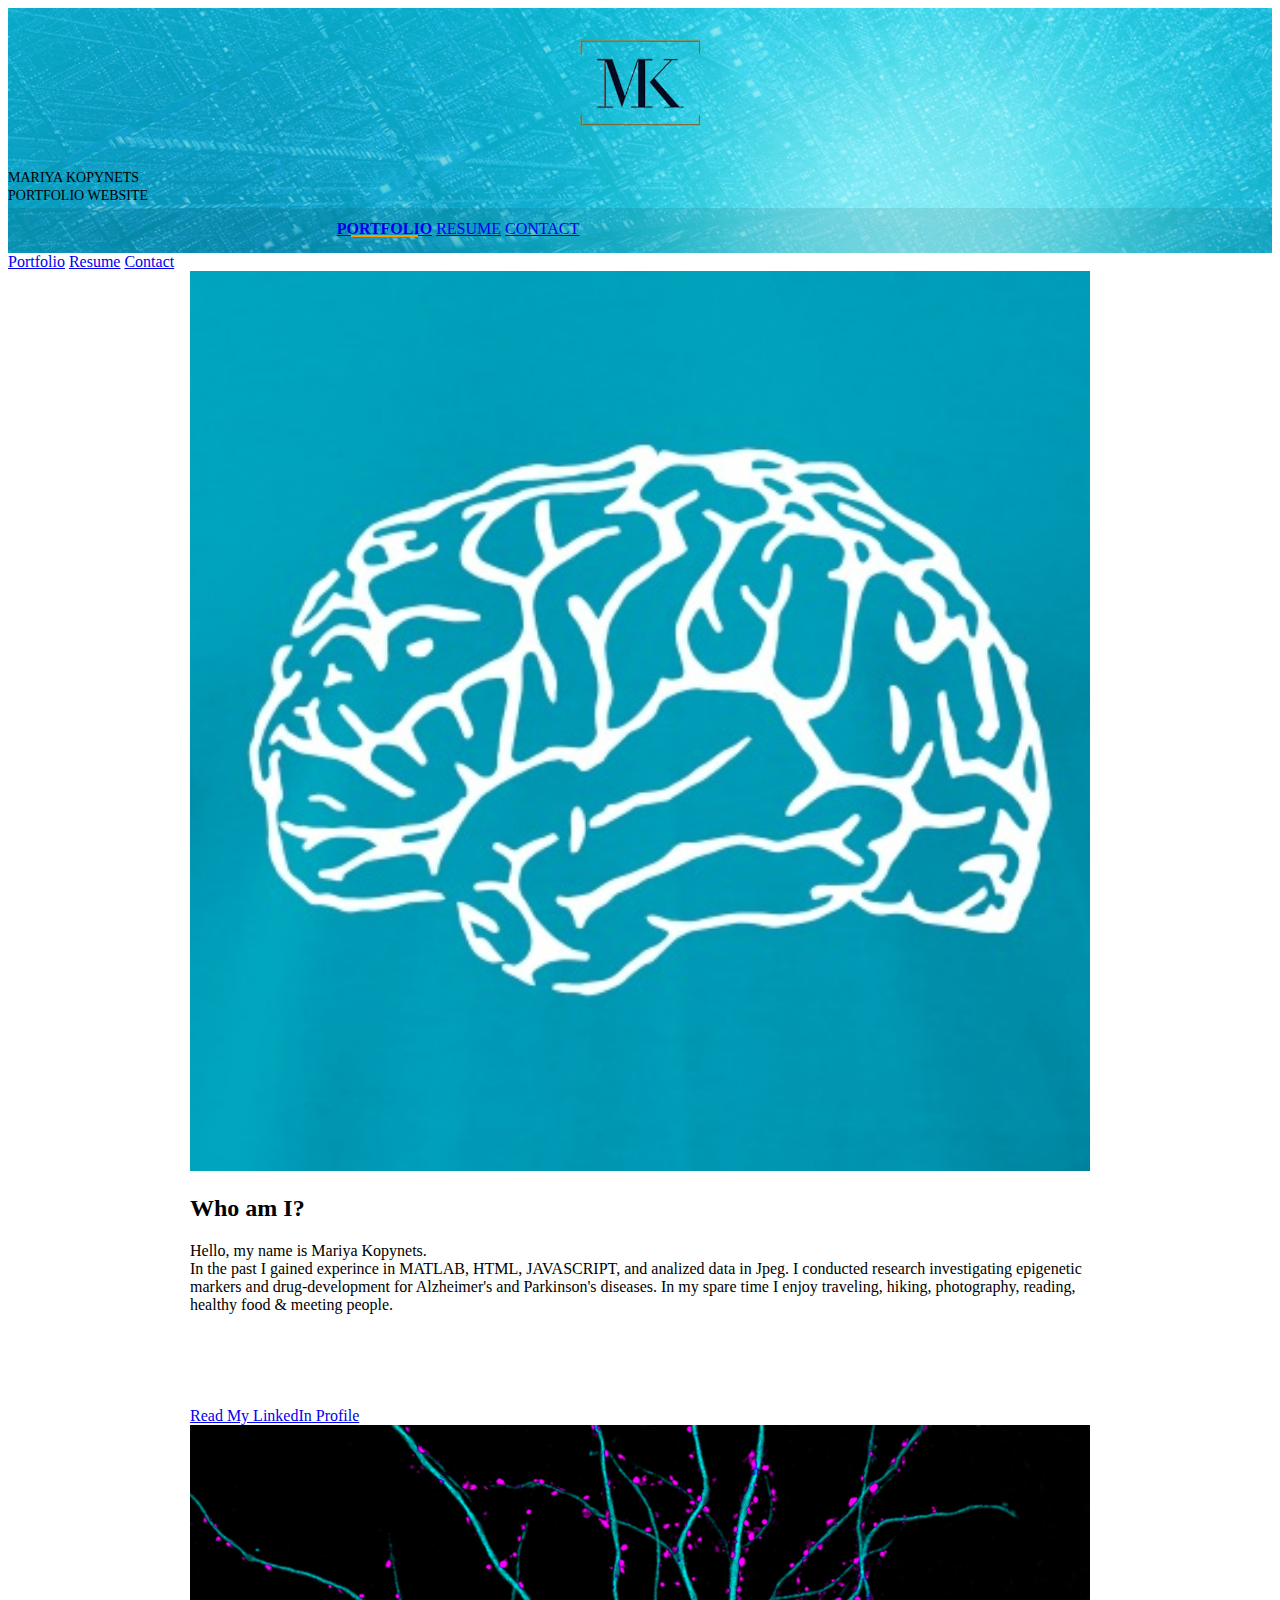
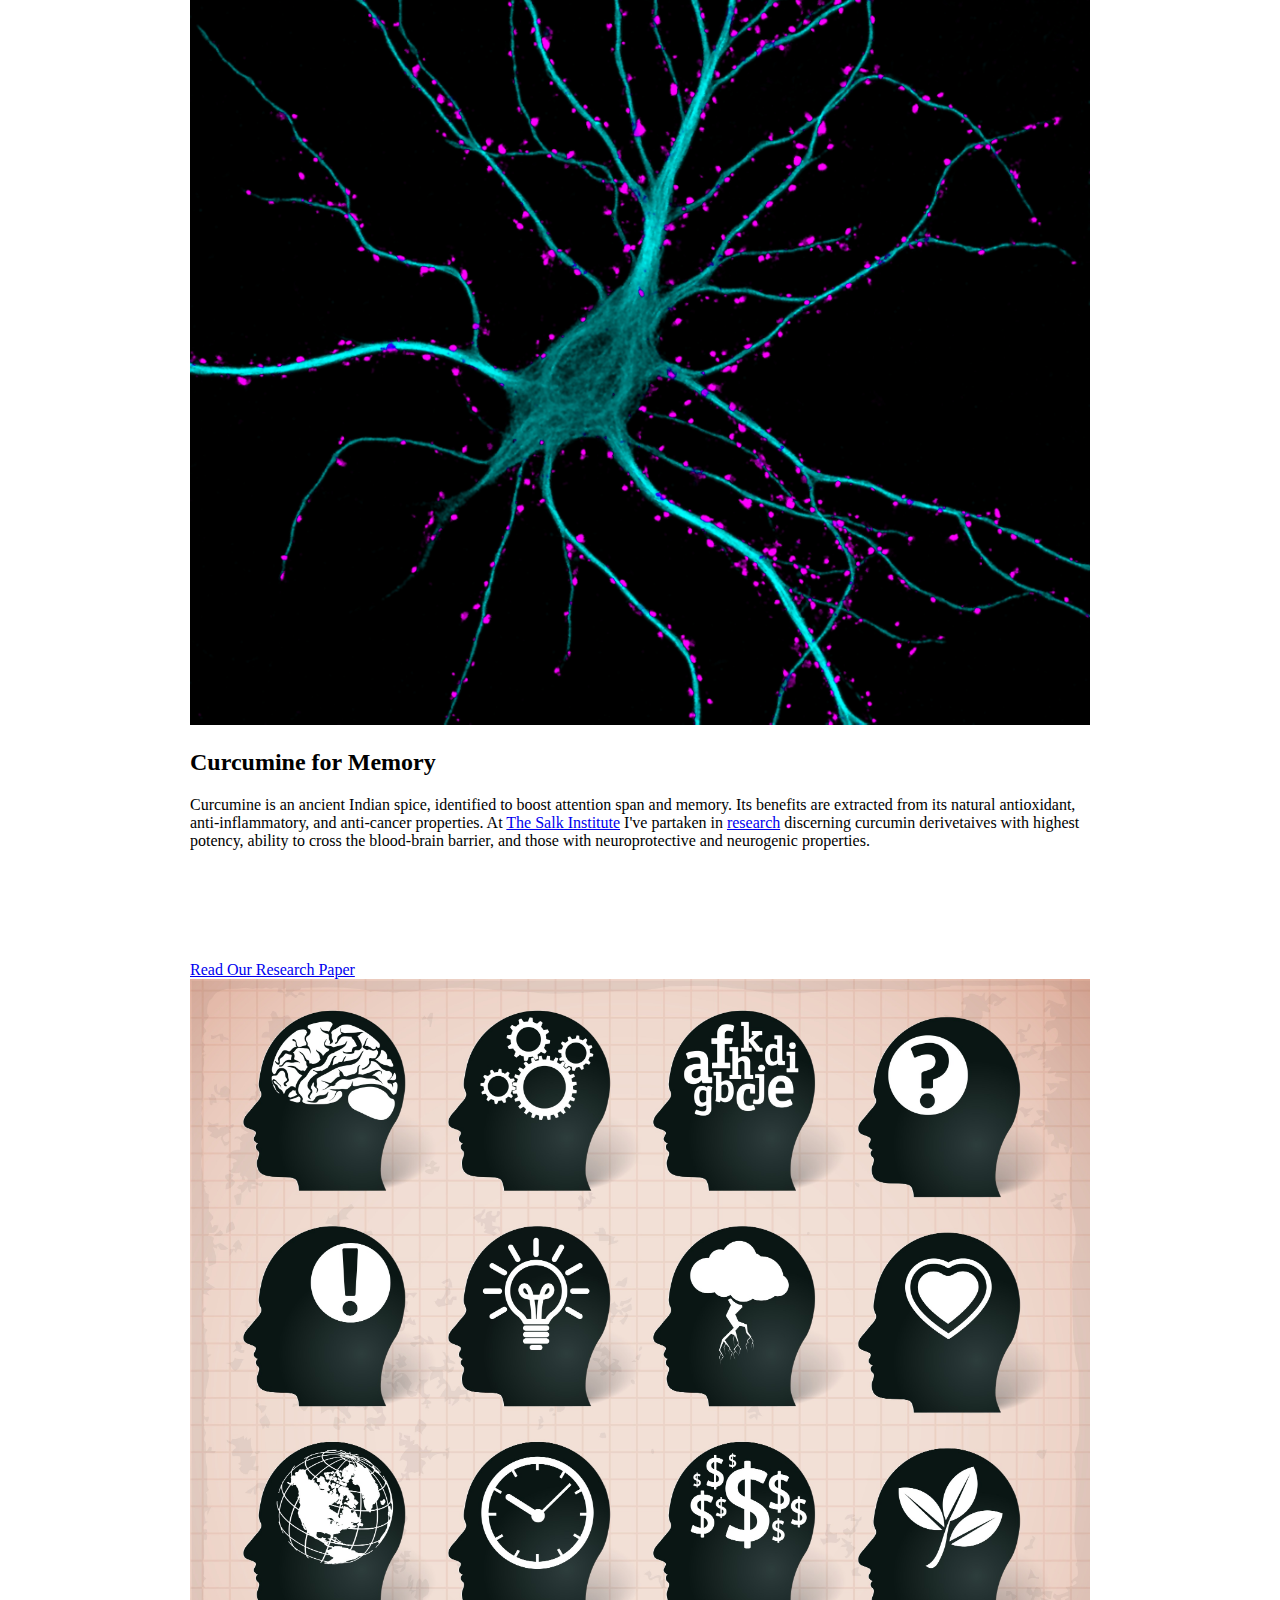
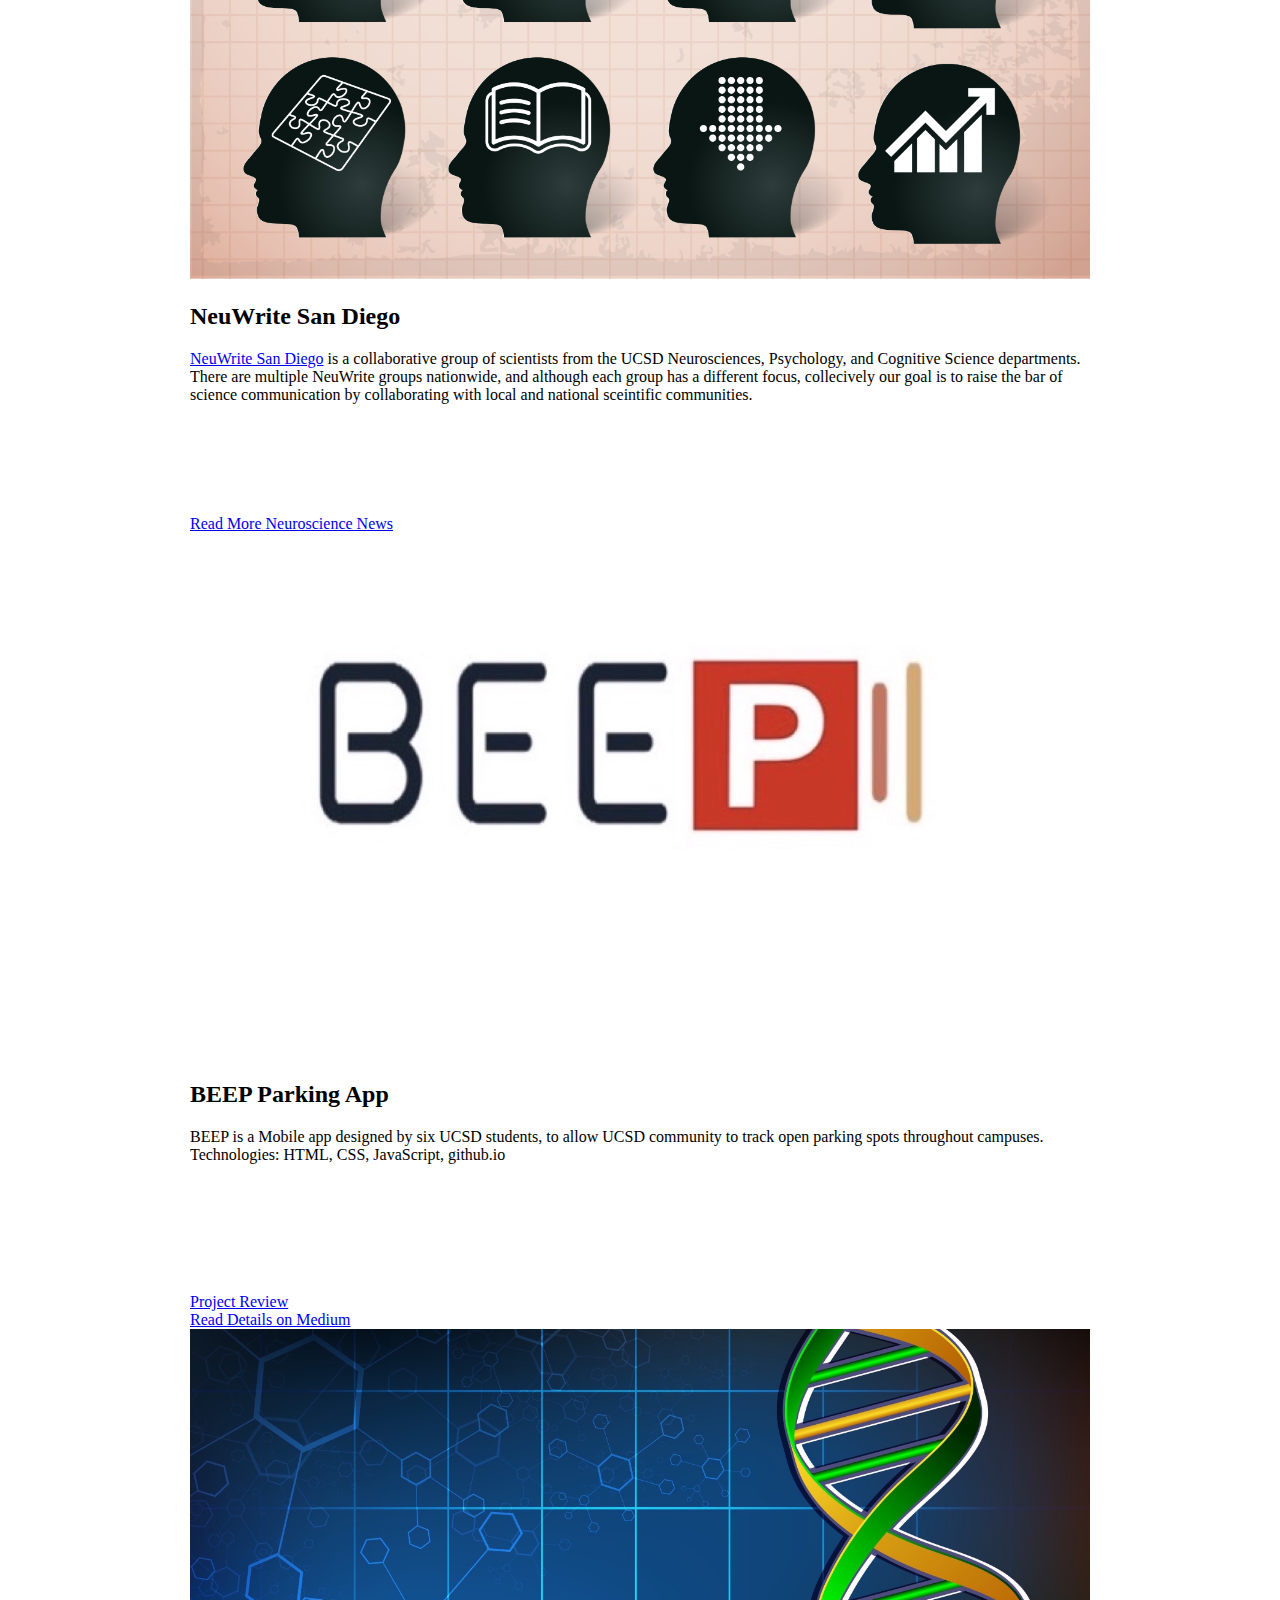
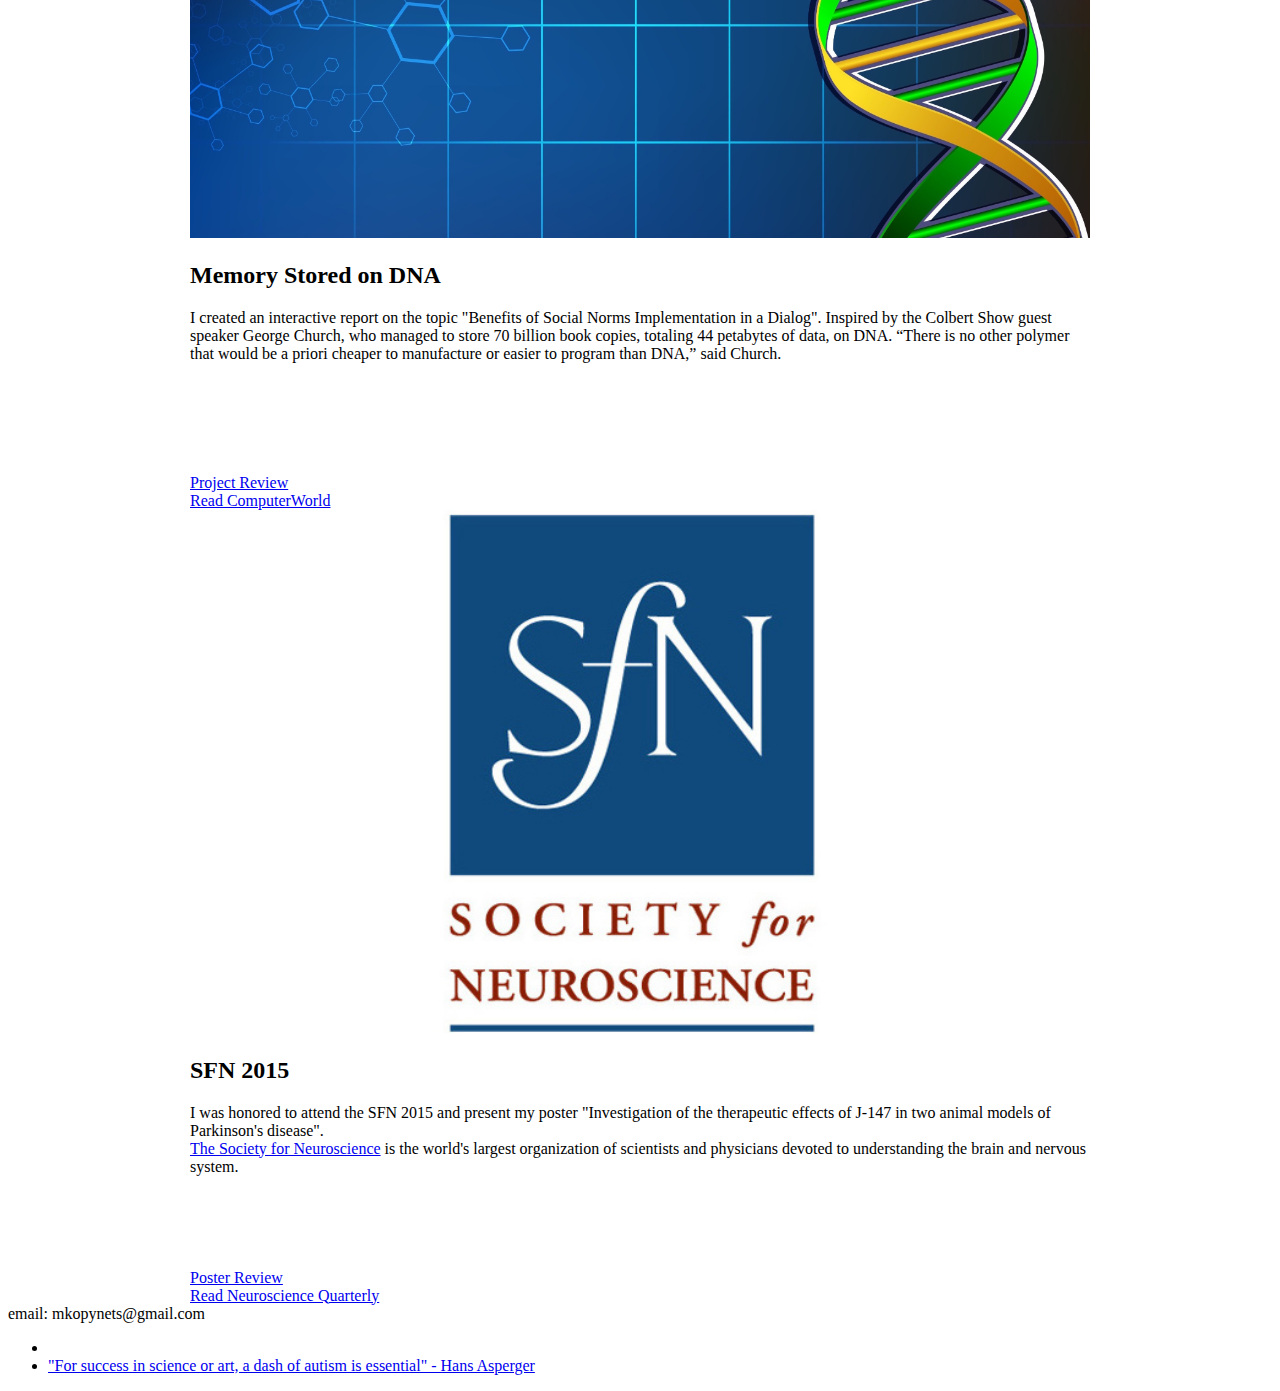
<file: index.html>
<!doctype html>
<!--
  Material Design Lite
  Copyright 2015 Google Inc. All rights reserved.

  Licensed under the Apache License, Version 2.0 (the "License");
  you may not use this file except in compliance with the License.
  You may obtain a copy of the License at

      https://www.apache.org/licenses/LICENSE-2.0

  Unless required by applicable law or agreed to in writing, software
  distributed under the License is distributed on an "AS IS" BASIS,
  WITHOUT WARRANTIES OR CONDITIONS OF ANY KIND, either express or implied.
  See the License for the specific language governing permissions and
  limitations under the License
-->
<html lang="en">

<head>
    <meta charset="utf-8">
    <meta http-equiv="X-UA-Compatible" content="IE=edge">
    <meta name="description" content="A portfolio template that uses Material Design Lite.">
    <meta name="viewport" content="width=device-width, initial-scale=1.0, minimum-scale=1.0">
    <title>My Portfolio</title>
    <link rel="stylesheet" href="https://fonts.googleapis.com/css?family=Roboto:regular,bold,italic,thin,light,bolditalic,black,medium&amp;lang=en">
    <link rel="stylesheet" href="https://code.getmdl.io/1.2.0/material.light_blue-orange.min.css" />
    <link rel="stylesheet" href="styles.css" />
    <link rel="stylesheet" href="https://fonts.googleapis.com/icon?family=Material+Icons">
    
    <style>
      .mdl-card__supporting-text {
        min-height: 263px;
        max-height: 263px;
        overflow-y: auto;
      }
      .mdl-card__supporting-text{
        min-height:165px;
        max-height:165px;
      }
    </style>
    
</head>
<body>
    <div class="mdl-layout mdl-js-layout mdl-layout--fixed-header">
        <header class="mdl-layout__header mdl-layout__header--waterfall portfolio-header">
            <div class="mdl-layout__header-row portfolio-logo-row">
                <span class="mdl-layout__title">
                    <div class="portfolio-logo"></div>
                    <span class="mdl-layout__title">MARIYA KOPYNETS</br>PORTFOLIO WEBSITE</span>
                </span>
            </div>
            <div class="mdl-layout__header-row portfolio-navigation-row mdl-layout--large-screen-only">
                <nav class="mdl-navigation mdl-typography--body-1-force-preferred-font">
                    <a class="mdl-navigation__link is-active" href="index.html">Portfolio</a>
                    <a class="mdl-navigation__link" href="resume.html">Resume</a>
                    <!-- comment <a class="mdl-navigation__link" href="blog.html">Brain Blog</a> -->
                    <a class="mdl-navigation__link" href="contact.html">Contact</a>
                </nav>
            </div>
        </header>
        <div class="mdl-layout__drawer mdl-layout--small-screen-only">
            <nav class="mdl-navigation mdl-typography--body-1-force-preferred-font">
                <a class="mdl-navigation__link is-active" href="index.html">Portfolio</a>
                <a class="mdl-navigation__link" href="resume.html">Resume</a>
                <!-- comment <a class="mdl-navigation__link" href="blog.html">Brain Blog</a> -->
                <a class="mdl-navigation__link" href="contact.html">Contact</a>
            </nav>
        </div>
        <main class="mdl-layout__content">
            <div class="mdl-grid portfolio-max-width">
                <div class="mdl-cell mdl-card mdl-shadow--4dp portfolio-card">
                    <div class="mdl-card__media">
                  <img class="article-image" src=" images/example-work05.jpg" border="0" alt="">
                    </div>
                    <div class="mdl-card__title">
                        <h2 class="mdl-card__title-text">Who am I?</h2>
                    </div>
                    <div class="mdl-card__supporting-text">
                        Hello, my name is Mariya Kopynets.</br> In the past I gained experince in MATLAB, HTML, JAVASCRIPT, and analized data in Jpeg. 
                        I conducted research investigating epigenetic markers and drug-development for Alzheimer's and Parkinson's diseases.
                        In my spare time I enjoy traveling, hiking, photography, reading, healthy food & meeting people.
                    </div>
                    <div class="mdl-card__actions mdl-card--border">
                        <a class="mdl-button mdl-button--colored mdl-js-button mdl-js-ripple-effect mdl-button--accent" href="https://www.linkedin.com/in/mariya-kopynets/">Read My LinkedIn Profile</a>
                    </div>
                </div>
                <div class="mdl-cell mdl-card mdl-shadow--4dp portfolio-card">
                    <div class="mdl-card__media">
                        <img class="article-image" src=" images/example-work02.jpg" border="0" alt="">
                    </div>
                    <div class="mdl-card__title">
                        <h2 class="mdl-card__title-text">Curcumine for Memory</h2>
                    </div>
                    <div class="mdl-card__supporting-text">
                        Curcumine is an ancient Indian spice, identified to boost attention span and memory. Its benefits are extracted from its natural antioxidant, anti-inflammatory, and anti-cancer properties. At <a href="https://www.salk.edu">The Salk Institute</a> I've partaken in <a href="https://www.ncbi.nlm.nih.gov/pmc/articles/PMC5349322/">research</a> discerning curcumin derivetaives with highest potency, ability to cross the blood-brain barrier, and those with neuroprotective and neurogenic properties.  
                    </div>
                    <div class="mdl-card__actions mdl-card--border">
                        <a class="mdl-button mdl-button--colored mdl-js-button mdl-js-ripple-effect mdl-button--accent" href="https://www.ncbi.nlm.nih.gov/pmc/articles/PMC5349322/">Read Our Research Paper</a>
                     </div>
                     </div>
                <div class="mdl-cell mdl-card mdl-shadow--4dp portfolio-card">
                    <div class="mdl-card__media">
                        <img class="article-image" src=" images/example-work06.jpg" border="0" alt="">
                    </div>
                    <div class="mdl-card__title">
                        <h2 class="mdl-card__title-text">NeuWrite San Diego</h2></h2>
                    </div>
                    <div class="mdl-card__supporting-text">
                        <a href="https://neuwritesd.org/archives">NeuWrite San Diego</a> is a collaborative group of scientists from the UCSD Neurosciences, Psychology, and Cognitive Science departments.</br> 
                    There are multiple NeuWrite groups nationwide, and although each group has a different focus, collecively our goal is to raise the bar of science communication by collaborating with local and national sceintific communities.
                    </div>
                    <div class="mdl-card__actions mdl-card--border">
                        <a class="mdl-button mdl-button--colored mdl-js-button mdl-js-ripple-effect mdl-button--accent" href="https://www.nature.com/subjects/neuroscience">Read More Neuroscience News</a>
                    </div>
                </div>
                <div class="mdl-cell mdl-card mdl-shadow--4dp portfolio-card">
                    <div class="mdl-card__media">
                    </div>
                    <div class="mdl-card__title">
                         <img class="article-image" src="images/example-work01.jpg" border="0" alt="">
                    </div>
                    <div class="mdl-card__title">
                        <h2 class="mdl-card__title-text">BEEP Parking App</h2>
                    </div>
                    <div class="mdl-card__supporting-text">
                    BEEP is a Mobile app designed by six UCSD students, to allow UCSD community to track open parking spots throughout campuses.</br> Technologies: HTML, CSS, JavaScript, github.io
                    </div>
                    <div class="mdl-card__actions mdl-card--border">
                        <a class="mdl-button mdl-button--colored mdl-js-button mdl-js-ripple-effect mdl-button--accent" href="Project 1.html">Project Review</a>
                    </div>
                    <div class="mdl-card__actions mdl-card--border">
                        <a class="mdl-button mdl-button--colored mdl-js-button mdl-js-ripple-effect mdl-button--accent" href="https://medium.com/@beepucsd">Read Details on Medium</a>
                </div>
                </div>
                <div class="mdl-cell mdl-card mdl-shadow--4dp portfolio-card">
                    <div class="mdl-card__media">
                        <img class="article-image" src=" images/example-work07.jpg" border="0" alt="">
                    </div>
                    <div class="mdl-card__title">
                        <h2 class="mdl-card__title-text">Memory Stored on DNA</h2>
                    </div>
                    <div class="mdl-card__supporting-text">
                       I created an interactive report on the topic "Benefits of Social Norms Implementation in a Dialog". Inspired by the Colbert Show guest speaker George Church, who managed to store 70 billion book copies, totaling 44 petabytes of data, on DNA. “There is no other polymer that would be a priori cheaper to manufacture or easier to program than DNA,” said Church.
                    </div>
                    <div class="mdl-card__actions mdl-card--border">
                        <a class="mdl-button mdl-button--colored mdl-js-button mdl-js-ripple-effect mdl-button--accent" href="project3.html">Project Review</a>
                                            </div>
                    <div class="mdl-card__actions mdl-card--border">
                        <a class="mdl-button mdl-button--colored mdl-js-button mdl-js-ripple-effect mdl-button--accent" href="http://www.computerworld.com/article/2506012/emerging-technology/harvard-stores-70-billion-books-using-dna.html">Read ComputerWorld</a>
                    </div>
                </div>
                <div class="mdl-cell mdl-card mdl-shadow--4dp portfolio-card">
                    <div class="mdl-card__media">
                        <img class="article-image" src=" images/example-work09.jpg" border="0" alt="">
                    </div>
                    <div class="mdl-card__title">
                        <h2 class="mdl-card__title-text">SFN 2015</h2>
                    </div>
                    <div class="mdl-card__supporting-text">
                        I was honored to attend the SFN 2015 and present my poster "Investigation of the therapeutic effects of J-147 in two animal models of Parkinson's disease".</br> <a href="https://www.sfn.org/">The Society for Neuroscience</a> is the world's largest organization of scientists and physicians devoted to understanding the brain and nervous system. 
                    </div>
                    <div class="mdl-card__actions mdl-card--border">
                        <a class="mdl-button mdl-button--colored mdl-js-button mdl-js-ripple-effect mdl-button--accent" href="Society_for_Neuroscience_2015.html">Poster Review</a>
                                            </div>
                    <div class="mdl-card__actions mdl-card--border">
                        <a class="mdl-button mdl-button--colored mdl-js-button mdl-js-ripple-effect mdl-button--accent" href="http://www.sfn.org/news-and-calendar/neuroscience-quarterly/summer-2016/virtual-conference-glial-cells">Read Neuroscience Quarterly</a>
                    </div>
</div>
            </div>
            <footer class="mdl-mini-footer">
                <div class="mdl-mini-footer__left-section">
                    <div class="mdl-logo">email: mkopynets@gmail.com</div>
                </div>
                <div class="mdl-mini-footer__right-section">
                    <ul class="mdl-mini-footer__link-list">
                        <li><a href="#"></a></li>
                        <li><a href="mdl-logo">"For success in science or art, a dash of autism is essential" - Hans Asperger</a></li>
                    </ul>
                </div>
            </footer>
        </main>
    </div>
    <script src="https://code.getmdl.io/1.2.0/material.min.js"></script>
</body>

</html>
</file>
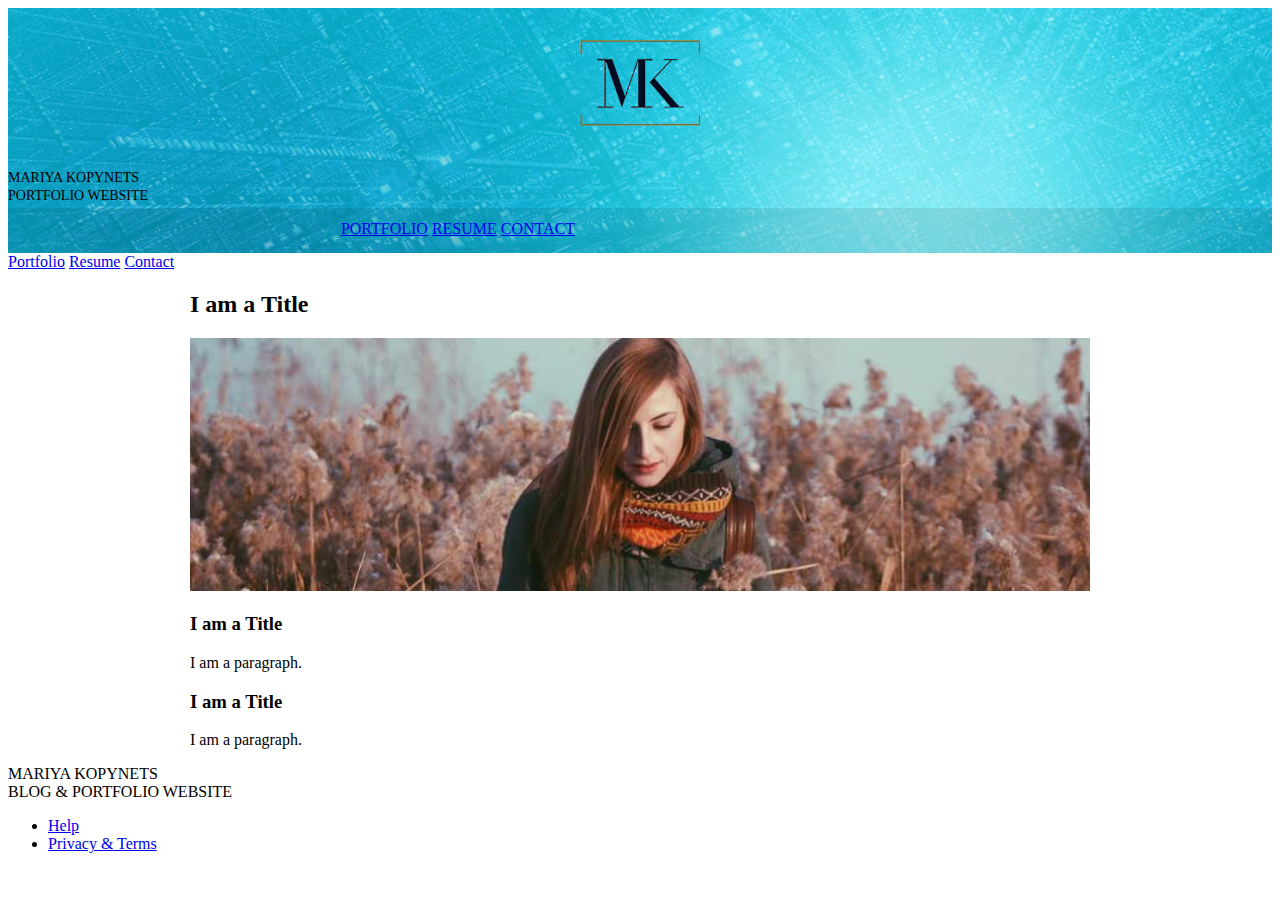
<file: about.html>
<!doctype html>
<!--
  Material Design Lite
  Copyright 2015 Google Inc. All rights reserved.

  Licensed under the Apache License, Version 2.0 (the "License");
  you may not use this file except in compliance with the License.
  You may obtain a copy of the License at

      https://www.apache.org/licenses/LICENSE-2.0

  Unless required by applicable law or agreed to in writing, software
  distributed under the License is distributed on an "AS IS" BASIS,
  WITHOUT WARRANTIES OR CONDITIONS OF ANY KIND, either express or implied.
  See the License for the specific language governing permissions and
  limitations under the License
-->
<html lang="en">

<head>
    <meta charset="utf-8">
    <meta http-equiv="X-UA-Compatible" content="IE=edge">
    <meta name="description" content="A portfolio template that uses Material Design Lite.">
    <meta name="viewport" content="width=device-width, initial-scale=1.0, minimum-scale=1.0">
    <title>MDL-Static Website</title>
    <link rel="stylesheet" href="https://fonts.googleapis.com/css?family=Roboto:regular,bold,italic,thin,light,bolditalic,black,medium&amp;lang=en">
    <link rel="stylesheet" href="https://code.getmdl.io/1.2.0/material.grey-pink.min.css" />
    <link rel="stylesheet" href="styles.css" />
    <link rel="stylesheet" href="https://fonts.googleapis.com/icon?family=Material+Icons">
</head>

<body>
    <div class="mdl-layout mdl-js-layout mdl-layout--fixed-header">
        <header class="mdl-layout__header mdl-layout__header--waterfall portfolio-header">
            <div class="mdl-layout__header-row portfolio-logo-row">
                <span class="mdl-layout__title">
                    <div class="portfolio-logo"></div>
                    <span class="mdl-layout__title">MARIYA KOPYNETS</br>PORTFOLIO WEBSITE</span>
                </span>
            </div>
            <div class="mdl-layout__header-row portfolio-navigation-row mdl-layout--large-screen-only">
                <nav class="mdl-navigation mdl-typography--body-1-force-preferred-font">
                  
                    <a class="mdl-navigation__link" href="index.html">Portfolio</a>
                    <a class="mdl-navigation__link" href="resume.html">Resume</a>
                    <!-- comment <a class="mdl-navigation__link is-active" href="Blog.html">Blog</a> -->
                    <a class="mdl-navigation__link" href="contact.html">Contact</a>
                </nav>
            </div>
        </header>
        <div class="mdl-layout__drawer mdl-layout--small-screen-only">
            <nav class="mdl-navigation mdl-typography--body-1-force-preferred-font">
                <a class="mdl-navigation__link" href="index.html">Portfolio</a>
                <a class="mdl-navigation__link" href="resume.html">Resume</a>
                <!-- comment <a class="mdl-navigation__link is-active" href="blog.html">Blog</a> -->
                <a class="mdl-navigation__link" href="contact.html">Contact</a>
            </nav>
        </div>
        <main class="mdl-layout__content">
            <div class="mdl-grid portfolio-max-width">

                <div class="mdl-cell mdl-cell--12-col mdl-card mdl-shadow--4dp">
                    <div class="mdl-card__title">
                        <h2 class="mdl-card__title-text">I am a Title</h2>
                    </div>
                    <div class="mdl-card__media">
                        <img class="article-image" src=" images/about-header.jpg" border="0" alt="">
                    </div>

                    <div class="mdl-grid portfolio-copy">
                        <h3 class="mdl-cell mdl-cell--12-col mdl-typography--headline">I am a Title</h3>
                        <div class="mdl-cell mdl-cell--8-col mdl-card__supporting-text no-padding ">
                            <p>
                                I am a paragraph.
                            </p>
                        </div>




                        <h3 class="mdl-cell mdl-cell--12-col mdl-typography--headline">I am a Title</h3>

                        <div class="mdl-cell mdl-cell--8-col mdl-card__supporting-text no-padding ">
                            <p>
                                I am a paragraph.
                            </p>
                        </div>
                    </div>
                </div>


            </div>
            <footer class="mdl-mini-footer">
                <div class="mdl-mini-footer__left-section">
                    <div class="mdl-logo">MARIYA KOPYNETS</br> BLOG & PORTFOLIO WEBSITE</div>
                </div>
                <div class="mdl-mini-footer__right-section">
                    <ul class="mdl-mini-footer__link-list">
                        <li><a href="#">Help</a></li>
                        <li><a href="#">Privacy & Terms</a></li>
                    </ul>
                </div>
            </footer>
        </main>
    </div>
    <script src="https://code.getmdl.io/1.2.0/material.min.js"></script>
</body>

</html>
</file>
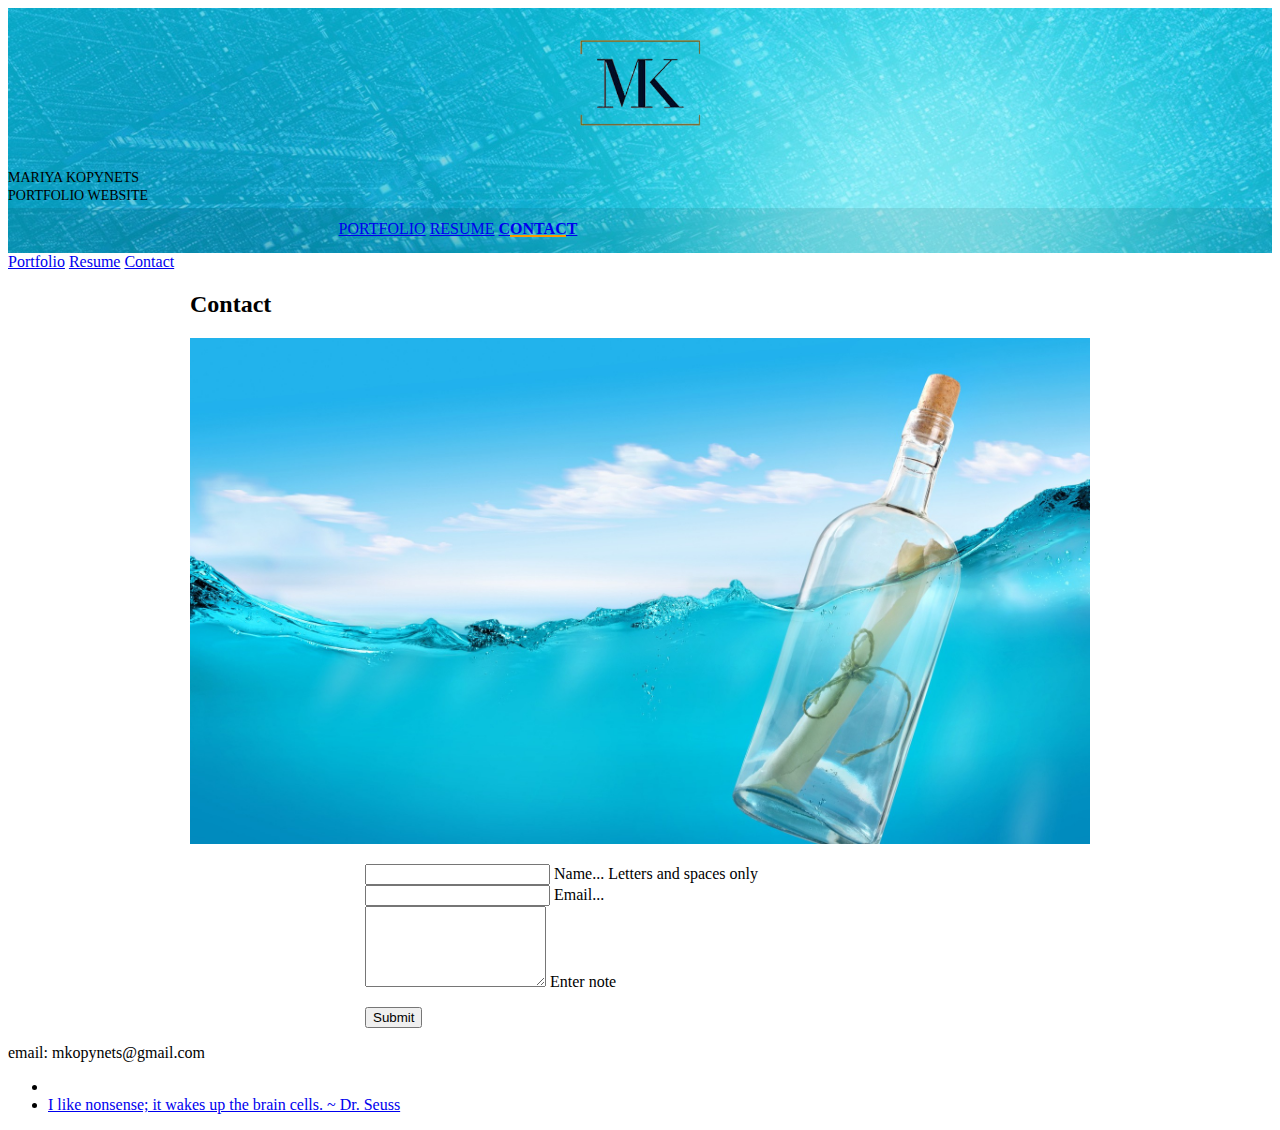
<file: contact.html>
<!doctype html>
<!--
  Material Design Lite
  Copyright 2015 Google Inc. All rights reserved.

  Licensed under the Apache License, Version 2.0 (the "License");
  you may not use this file except in compliance with the License.
  You may obtain a copy of the License at

      https://www.apache.org/licenses/LICENSE-2.0

  Unless required by applicable law or agreed to in writing, software
  distributed under the License is distributed on an "AS IS" BASIS,
  WITHOUT WARRANTIES OR CONDITIONS OF ANY KIND, either express or implied.
  See the License for the specific language governing permissions and
  limitations under the License
-->
<html lang="en">

<head>
    <meta charset="utf-8">
    <meta http-equiv="X-UA-Compatible" content="IE=edge">
    <meta name="description" content="A portfolio template that uses Material Design Lite.">
    <meta name="viewport" content="width=device-width, initial-scale=1.0, minimum-scale=1.0">
    <title>MDL-Static Website</title>
    <link rel="stylesheet" href="https://fonts.googleapis.com/css?family=Roboto:regular,bold,italic,thin,light,bolditalic,black,medium&amp;lang=en">
    <link rel="stylesheet" href="https://code.getmdl.io/1.2.0/material.light_blue-orange.min.css"/>
    <link rel="stylesheet" href="styles.css" />
    <link rel="stylesheet" href="https://fonts.googleapis.com/icon?family=Material+Icons">
</head>

<body>
    <div class="mdl-layout mdl-js-layout mdl-layout--fixed-header">
        <header class="mdl-layout__header mdl-layout__header--waterfall portfolio-header">
            <div class="mdl-layout__header-row portfolio-logo-row">
                <span class="mdl-layout__title">
                    <div class="portfolio-logo"></div>
                    <span class="mdl-layout__title">MARIYA KOPYNETS</br>PORTFOLIO WEBSITE</span>
                </span>
            </div>
            <div class="mdl-layout__header-row portfolio-navigation-row mdl-layout--large-screen-only">
                <nav class="mdl-navigation mdl-typography--body-1-force-preferred-font">
                    <a class="mdl-navigation__link " href="index.html">Portfolio</a>
                    <a class="mdl-navigation__link" href="resume.html">Resume</a>
                    <!-- comment <a class="mdl-navigation__link" href="blog.html">Brain Blog</a> -->
                    <a class="mdl-navigation__link is-active" href="contact.html">Contact</a>
                </nav>
            </div>
        </header>
        <div class="mdl-layout__drawer mdl-layout--small-screen-only">
            <nav class="mdl-navigation mdl-typography--body-1-force-preferred-font">
                <a class="mdl-navigation__link" href="index.html">Portfolio</a>
                <a class="mdl-navigation__link" href="resume.html">Resume</a>
                <!-- comment <a class="mdl-navigation__link" href="blog.html">Blog</a> -->
                <a class="mdl-navigation__link is-active" href="contact.html">Contact</a>
            </nav>
        </div>
        <main class="mdl-layout__content">
            <div class="mdl-grid portfolio-max-width portfolio-contact">
                <div class="mdl-cell mdl-cell--12-col mdl-card mdl-shadow--4dp">
                    <div class="mdl-card__title">
                        <h2 class="mdl-card__title-text">Contact</h2>
                                            </div>
                    <div class="mdl-card__media">
                        <img class="article-image" src=" images/contact-image.jpg" border="0" alt="">
                    </div>
                    <div class="mdl-card__supporting-text">
                        <p>
                        <form action="#" class="">
                            <div class="mdl-textfield mdl-js-textfield mdl-textfield--floating-label">
                                <input class="mdl-textfield__input" pattern="[A-Z,a-z, ]*" type="text" id="Name">
                                <label class="mdl-textfield__label" for="Name">Name...</label>
                                <span class="mdl-textfield__error">Letters and spaces only</span>
                            </div>
                            <div class="mdl-textfield mdl-js-textfield mdl-textfield--floating-label">
                                <input class="mdl-textfield__input" type="text" id="Email">
                                <label class="mdl-textfield__label" for="Email">Email...</label>
                            </div>
                            <div class="mdl-textfield mdl-js-textfield mdl-textfield--floating-label">
                                <textarea class="mdl-textfield__input" type="text" rows="5" id="note"></textarea>
                                <label class="mdl-textfield__label" for="note">Enter note</label>
                            </div>
                            <p>
                                <button class="mdl-button mdl-js-button mdl-button--raised mdl-js-ripple-effect mdl-button--accent" type="submit">
                                    Submit
                                </button>
                            </p>
                        </form>
                    </div>
                </div>
            </div>
            <footer class="mdl-mini-footer">
                <div class="mdl-mini-footer__left-section">
                    <div class="mdl-logo">email: mkopynets@gmail.com</div>
                </div>
                <div class="mdl-mini-footer__right-section">
                    <ul class="mdl-mini-footer__link-list">
                        <li><a href="#"></a></li>
                        <li><a href="#">I like nonsense; it wakes up the brain cells. ~ Dr. Seuss</a></li>
                    </ul>
                </div>
            </footer>
        </main>
    </div>
    <script src="https://code.getmdl.io/1.2.0/material.min.js"></script>
</body>

</html>
</file>
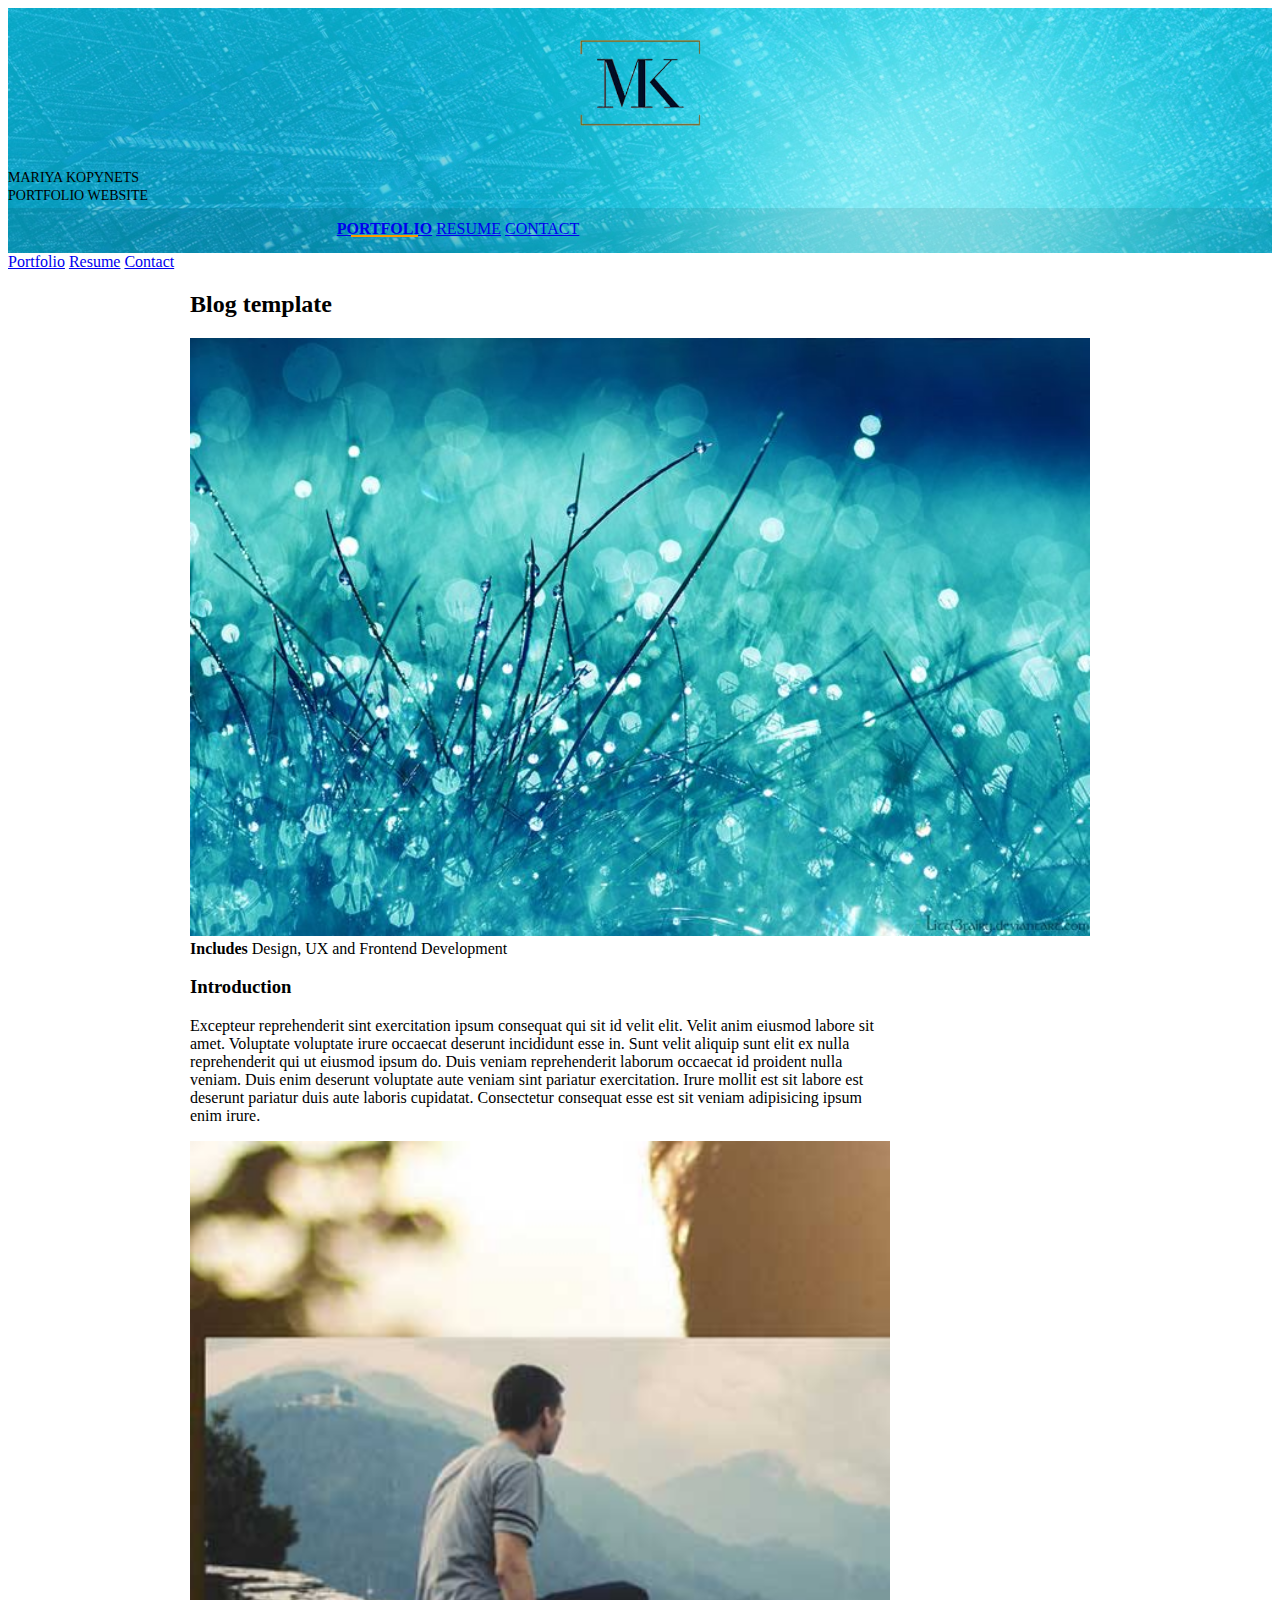
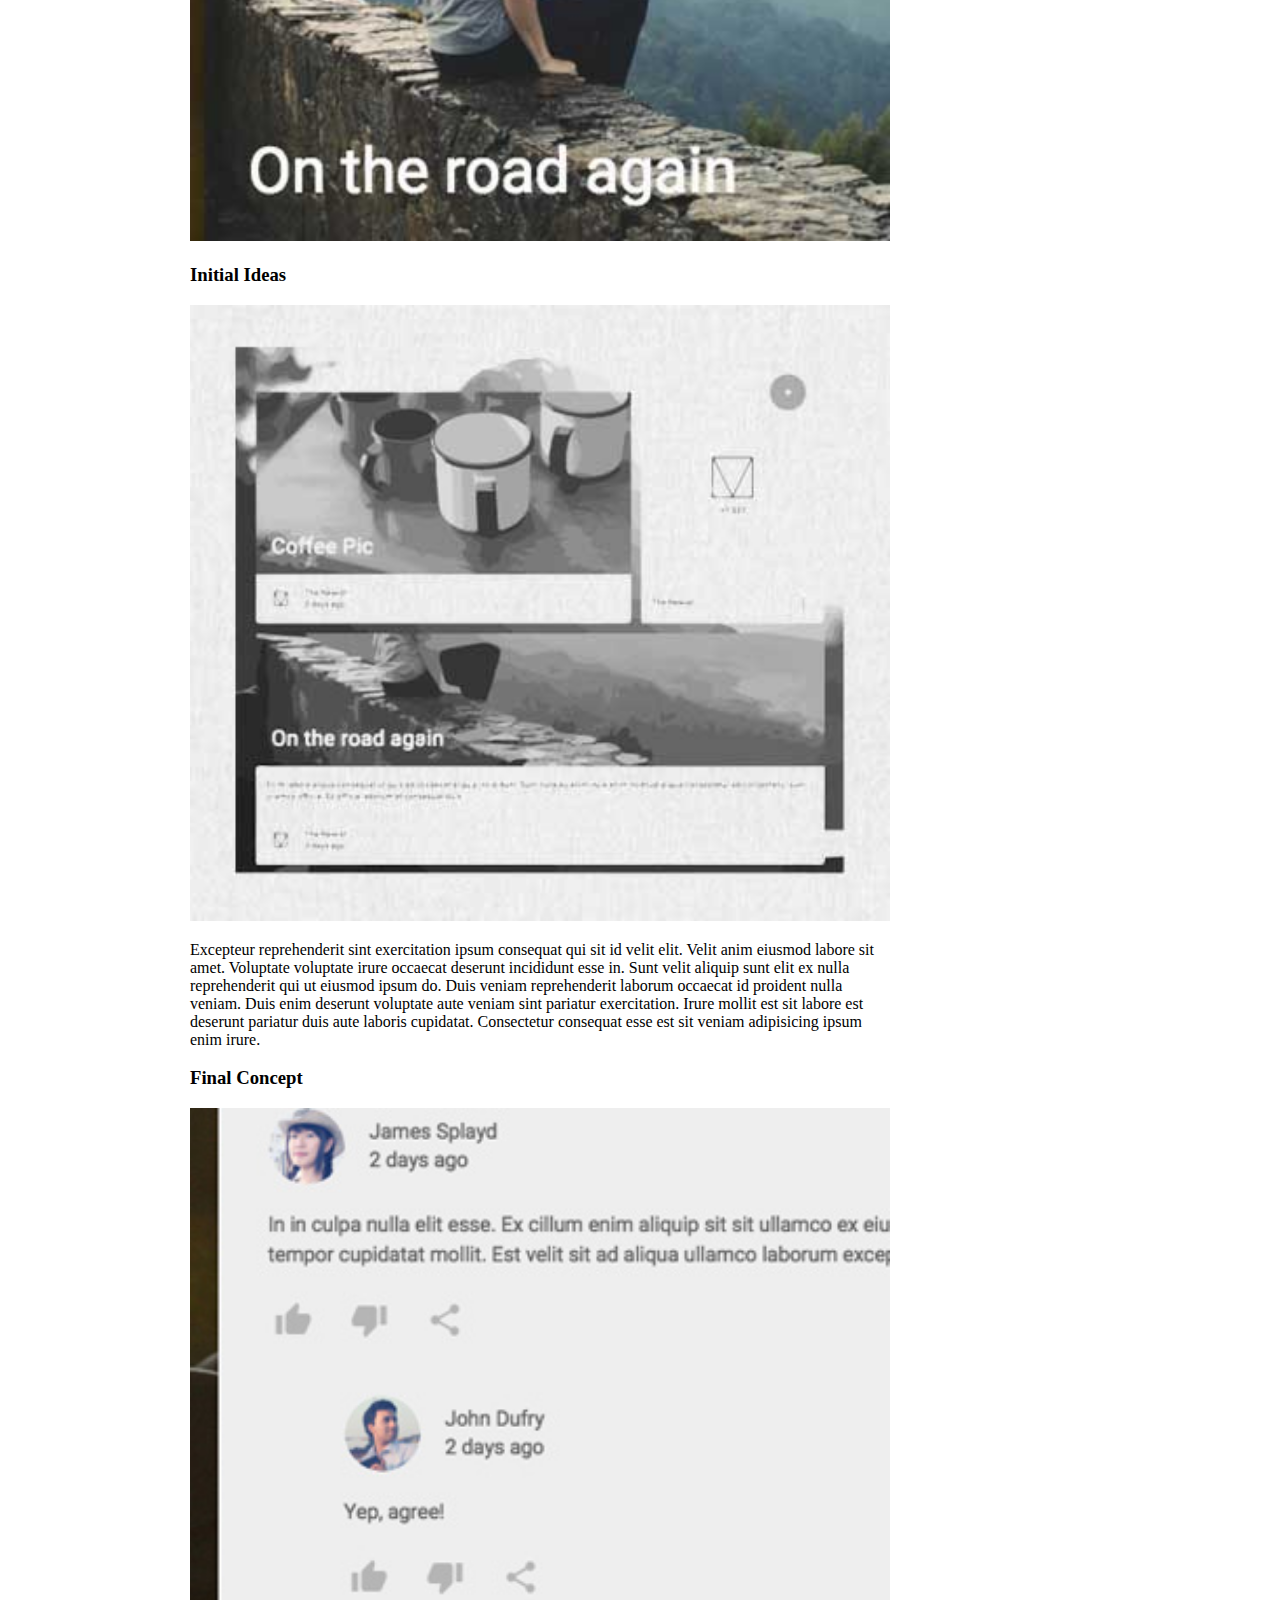
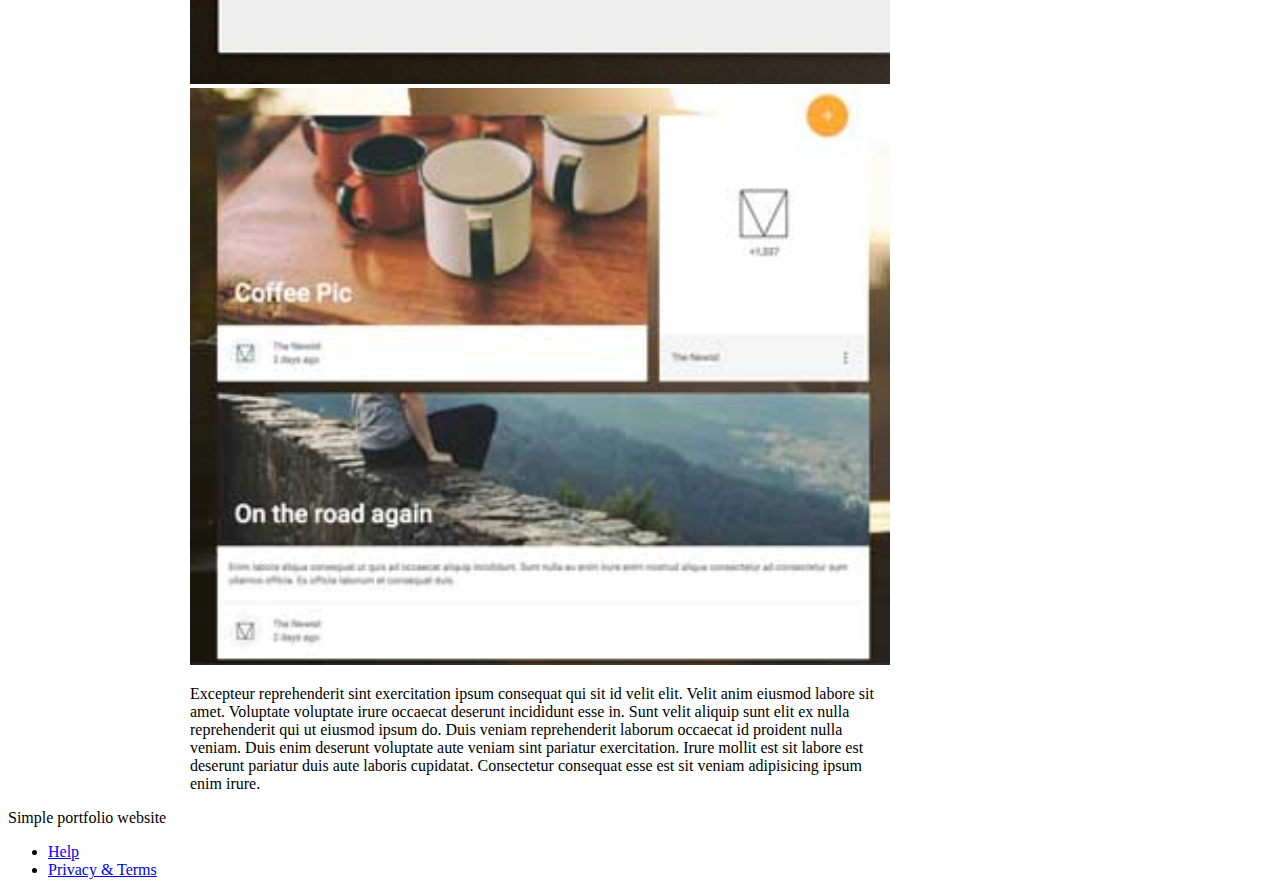
<file: portfolio-example01.html>
<!doctype html>
<!--
  Material Design Lite
  Copyright 2015 Google Inc. All rights reserved.

  Licensed under the Apache License, Version 2.0 (the "License");
  you may not use this file except in compliance with the License.
  You may obtain a copy of the License at

      https://www.apache.org/licenses/LICENSE-2.0

  Unless required by applicable law or agreed to in writing, software
  distributed under the License is distributed on an "AS IS" BASIS,
  WITHOUT WARRANTIES OR CONDITIONS OF ANY KIND, either express or implied.
  See the License for the specific language governing permissions and
  limitations under the License
-->
<html lang="en">

<head>
    <meta charset="utf-8">
    <meta http-equiv="X-UA-Compatible" content="IE=edge">
    <meta name="description" content="A portfolio template that uses Material Design Lite.">
    <meta name="viewport" content="width=device-width, initial-scale=1.0, minimum-scale=1.0">
    <title>MDL-Static Website</title>
    <link rel="stylesheet" href="https://fonts.googleapis.com/css?family=Roboto:regular,bold,italic,thin,light,bolditalic,black,medium&amp;lang=en">
    <link rel="stylesheet" href="https://code.getmdl.io/1.2.0/material.grey-pink.min.css" />
    <link rel="stylesheet" href="styles.css" />
    <link rel="stylesheet" href="https://fonts.googleapis.com/icon?family=Material+Icons">
</head>

<body>
    <div class="mdl-layout mdl-js-layout mdl-layout--fixed-header">
        <header class="mdl-layout__header mdl-layout__header--waterfall portfolio-header">
            <div class="mdl-layout__header-row portfolio-logo-row">
                <span class="mdl-layout__title">
                    <div class="portfolio-logo"></div>
                    <span class="mdl-layout__title">MARIYA KOPYNETS</br>PORTFOLIO WEBSITE</span>
                </span>
            </div>
            <div class="mdl-layout__header-row portfolio-navigation-row mdl-layout--large-screen-only">
                <nav class="mdl-navigation mdl-typography--body-1-force-preferred-font">
                    <a class="mdl-navigation__link is-active" href="index.html">Portfolio</a>
                    <a class="mdl-navigation__link" href="resume.html">Resume</a>
                    <!-- comment <a class="mdl-navigation__link" href="blog.html">Blog</a> -->
                    <a class="mdl-navigation__link" href="contact.html">Contact</a>
                </nav>
            </div>
        </header>
        <div class="mdl-layout__drawer mdl-layout--small-screen-only">
            <nav class="mdl-navigation mdl-typography--body-1-force-preferred-font">
                <a class="mdl-navigation__link is-active" href="index.html">Portfolio</a>
                <a class="mdl-navigation__link" href="resume.html">Resume</a>
                <!-- comment <a class="mdl-navigation__link" href="blog.html">Blog</a> -->
                <a class="mdl-navigation__link" href="contact.html">Contact</a>
            </nav>
        </div>
        <main class="mdl-layout__content">
            <div class="mdl-grid portfolio-max-width">
                <div class="mdl-cell mdl-cell--12-col mdl-card mdl-shadow--4dp">
                    <div class="mdl-card__title">
                        <h2 class="mdl-card__title-text">Blog template</h2>
                    </div>
                    <div class="mdl-card__media">
                        <img class="article-image" src=" images/portfolio-example-01.jpg" border="0" alt="">
                    </div>
                    <div class="mdl-card__supporting-text">
                        <strong>Includes</strong>
                        <span>Design, UX and Frontend Development</span>
                    </div>
                    <div class="mdl-grid portfolio-copy">
                        <h3 class="mdl-cell mdl-cell--12-col mdl-typography--headline">Introduction</h3>
                        <div class="mdl-cell mdl-cell--6-col mdl-card__supporting-text no-padding">
                            <p>
                                Excepteur reprehenderit sint exercitation ipsum consequat qui sit id velit elit. Velit anim eiusmod labore sit amet. Voluptate voluptate irure occaecat deserunt incididunt esse in. Sunt velit aliquip sunt elit ex nulla reprehenderit qui ut eiusmod ipsum do. Duis veniam reprehenderit laborum occaecat id proident nulla veniam. Duis enim deserunt voluptate aute veniam sint pariatur exercitation. Irure mollit est sit labore est deserunt pariatur duis aute laboris cupidatat. Consectetur consequat esse est sit veniam adipisicing ipsum enim irure.
                            </p>
                        </div>
                        <div class="mdl-cell mdl-cell--6-col">
                            <img class="article-image" src=" images/portfolio-example-02.jpg" border="0" alt="">
                        </div>
                        <h3 class="mdl-cell mdl-cell--12-col mdl-typography--headline">Initial Ideas</h3>
                        <div class="mdl-cell mdl-cell--6-col">
                            <img class="article-image" src=" images/portfolio-example-03.jpg" border="0" alt="">
                        </div>
                        <div class="mdl-cell mdl-cell--6-col mdl-card__supporting-text no-padding ">
                            <p>
                                Excepteur reprehenderit sint exercitation ipsum consequat qui sit id velit elit. Velit anim eiusmod labore sit amet. Voluptate voluptate irure occaecat deserunt incididunt esse in. Sunt velit aliquip sunt elit ex nulla reprehenderit qui ut eiusmod ipsum do. Duis veniam reprehenderit laborum occaecat id proident nulla veniam. Duis enim deserunt voluptate aute veniam sint pariatur exercitation. Irure mollit est sit labore est deserunt pariatur duis aute laboris cupidatat. Consectetur consequat esse est sit veniam adipisicing ipsum enim irure.
                            </p>
                        </div>
                        <h3 class="mdl-cell mdl-cell--12-col mdl-typography--headline">Final Concept</h3>
                        <div class="mdl-cell mdl-cell--6-col">
                            <img class="article-image" src=" images/portfolio-example-05.jpg" border="0" alt="">
                        </div>
                        <div class="mdl-cell mdl-cell--6-col">
                            <img class="article-image" src=" images/portfolio-example-06.jpg" border="0" alt="">
                        </div>
                        <div class="mdl-cell mdl-cell--8-col mdl-card__supporting-text no-padding ">
                            <p>
                                Excepteur reprehenderit sint exercitation ipsum consequat qui sit id velit elit. Velit anim eiusmod labore sit amet. Voluptate voluptate irure occaecat deserunt incididunt esse in. Sunt velit aliquip sunt elit ex nulla reprehenderit qui ut eiusmod ipsum do. Duis veniam reprehenderit laborum occaecat id proident nulla veniam. Duis enim deserunt voluptate aute veniam sint pariatur exercitation. Irure mollit est sit labore est deserunt pariatur duis aute laboris cupidatat. Consectetur consequat esse est sit veniam adipisicing ipsum enim irure.
                            </p>
                        </div>
                    </div>
                </div>
            </div>
            <footer class="mdl-mini-footer">
                <div class="mdl-mini-footer__left-section">
                    <div class="mdl-logo">Simple portfolio website</div>
                </div>
                <div class="mdl-mini-footer__right-section">
                    <ul class="mdl-mini-footer__link-list">
                        <li><a href="#">Help</a></li>
                        <li><a href="#">Privacy & Terms</a></li>
                    </ul>
                </div>
            </footer>
        </main>
    </div>
    <script src="https://code.getmdl.io/1.2.0/material.min.js"></script>
</body>

</html>
</file>
<file: styles.css>
.portfolio-header {
  position: relative;
  background-image: url(images/header-bg.jpg);
  background-repeat: no-repeat;
  background-size: cover;

}

.portfolio-header .mdl-layout__header-row {
  padding: 0;
  -webkit-justify-content: center;
      -ms-flex-pack: center;
          justify-content: center;
}

.mdl-layout__title {
  font-size: 14px;
  text-align: center;
  font-weight: 300;
}

.is-compact .mdl-layout__title span {
  display: none;
}

.portfolio-logo-row {
  min-height: 200px;
}

.is-compact .portfolio-logo-row {
  min-height: auto;
}

.portfolio-logo {
  background: url(images/logo.png) 50% no-repeat;
  background-size: cover;
  height: 150px;
  width: 150px;
  margin: auto auto 10px;
}

.is-compact .portfolio-logo {
  height: 50px;
  width: 50px;
  margin-top: 7px;
}

.portfolio-navigation-row {
  background-color: rgba(0, 0, 0, 0.08);
  text-transform: uppercase;
  height: 45px;
}

.portfolio-navigation-row  .mdl-navigation {
  text-align: center;
  max-width: 900px;
  width: 100%;
}

.portfolio-navigation-row .mdl-navigation__link {
  -webkit-flex: 1;
      -ms-flex: 1;
          flex: 1;
  line-height: 42px;
}

.portfolio-header .mdl-layout__drawer-button {
    background-color: rgba(197, 197, 197, 0.44);
}

.portfolio-navigation-row .is-active {
  position: relative;
  font-weight: bold;
}

.portfolio-navigation-row .is-active:after {
  content: "";
  width: 70%;
  height: 2px;
  display: block;
  position: absolute;
  bottom: 0;
  left: 0;
  background-color: #ff9800;
  left: 15%;
}

.portfolio-card .mdl-card__title {
  padding-bottom: 0;
}

.portfolio-blog-card-full-bg {
  background: url(images/example-blog03.jpg) center / cover;
}

.portfolio-blog-card-event-bg {
  background: url(images/example-blog05.jpg) center / cover;
}

.portfolio-blog-card-strip-bg {
  background: url(images/example-blog06.jpg) center / cover;
}

.portfolio-blog-card-compact .mdl-card__title {
  padding-bottom: 0;
}

.portfolio-blog-card-bg > .mdl-card__actions {
  height: 52px;
  padding: 16px;
  background: rgba(0, 0, 0, 0.2);
}

img.article-image {
  width: 100%;
  height: auto;
}

.portfolio-max-width {
  max-width: 900px;
  margin: auto;
}

.portfolio-copy {
  max-width: 700px;
}

.no-padding {
  padding: 0;
}

.no-left-padding{
  padding-left: 0;
}

.no-bottom-padding {
  padding-bottom: 0;
}

.padding-top {
  padding: 10px 0 0;
}

.portfolio-share-btn {
  position: relative;
  float: right;
  top: -4px;
}

.demo-card-event > .mdl-card__actions {
    -webkit-align-items: center;
        -ms-flex-align: center;
            align-items: center;
    box-sizing: border-box;
    display: -webkit-flex;
    display: -ms-flexbox;
    display: flex;
}

.portfolio-contact .mdl-textfield {
  width: 100%;
}

.portfolio-contact form {
  max-width: 550px;
  margin: auto;
}

footer {
  /*background-image: url(images/footer-background.png);*/
  background-size: cover;
}

/* THIS IS FOR THE RESUME */
/*
html,body,div,span,object,iframe,h1,h2,h3,h4,h5,h6,p,blockquote,pre,abbr,address,cite,code,del,dfn,em,img,ins,kbd,q,samp,small,strong,sub,sup,var,b,i,dl,dt,dd,ol,ul,li,fieldset,form,label,legend,table,caption,tbody,tfoot,thead,tr,th,td,article,aside,canvas,details,figcaption,figure,footer,header,hgroup,menu,nav,section,summary,time,mark,audio,video {
border:0;
font:inherit;
font-size:100%;
margin:0;
padding:0;
vertical-align:baseline;
}

article,aside,details,figcaption,figure,footer,header,hgroup,menu,nav,section {
display:block;
}

html, body {background: #181818; font-family: 'Lato', helvetica, arial, sans-serif; font-size: 16px; color: #222;}
*/
.clear {clear: both;}
/*
p {
	font-size: 1em;
	line-height: 1.4em;
	margin-bottom: 20px;
	color: #444;
}
*/

#cv {
	width: 90%;
	max-width: 800px;
	background: #f3f3f3;
	margin: 30px auto;
}

.mainDetails {
	padding: 25px 35px;
	border-bottom: 2px solid #ff9800;
	/*background: #ededed;*/
}

#name h1 {
	font-size: 2.5em;
	font-weight: 700;
	font-family: 'Rokkitt', Helvetica, Arial, sans-serif;
	margin-bottom: -6px;
}

#name h2 {
	font-size: 2em;
	margin-left: 2px;
	font-family: 'Rokkitt', Helvetica, Arial, sans-serif;
}

#mainArea {
	padding: 1px 40px;
	margin: 1px;
}

#headshot {
	width: 20%;
	float: left;
	margin-right: 30px;
  margin-bottom: 0;
  padding-bottom:1px;

  /*background-image: url(./images/headshot.png);*/
}

#headshot img {
	width: 100%;
	height: auto;
  display:inline;

	-webkit-border-radius: 2px;
	border-radius: 2px;
  background-color:#B3E5FC;
}

#name {
	float: left;
}

#contactDetails {
	float: right;
}

#contactDetails ul {
	list-style-type: none;
	/*font-size: 0.9em;*/
	margin-top: 2px;
}

#contactDetails ul li {
	margin-bottom: 3px;
	/*color: #444;*/
}

#contactDetails ul li a, a[href^=tel] {
	/*color: #444; */
	text-decoration: none;
	-webkit-transition: all .3s ease-in;
	-moz-transition: all .3s ease-in;
	-o-transition: all .3s ease-in;
	-ms-transition: all .3s ease-in;
	transition: all .3s ease-in;
}

#contactDetails ul li a:hover { 
	color: #ff9800;
}


section {
	border-top: 1px solid #dedede;
	padding: 20px 0 0;
}

section:first-child {
	border-top: 0;
}

section:last-child {
	padding: 20px 0 10px;
}

.sectionTitle {
	float: left;
	width: 25%;
}

.sectionContent {
	float: right;
	width: 72.5%;
}

.sectionTitle h1 {
	font-family: 'Rokkitt', Helvetica, Arial, sans-serif;
	font-style: italic;
	font-size: 1.5em;
	color: #ff9800;
}

.sectionContent h2 {
	font-family: 'Rokkitt', Helvetica, Arial, sans-serif;
	font-size: 1.5em;
	margin-bottom: -2px;
}

.subDetails {
	font-size: 0.8em;
	font-style: italic;
	margin-bottom: 3px;
}

.keySkills {
	list-style-type: none;
	-moz-column-count:3;
	-webkit-column-count:3;
	column-count:3;
	margin-bottom: 20px;
	font-size: 1em;
	color: #444;
}

.keySkills ul li {
	margin-bottom: 3px;
}

@media all and (min-width: 602px) and (max-width: 800px) {
	#headshot {
		display: none;
	}
	
	.keySkills {
	-moz-column-count:2;
	-webkit-column-count:2;
	column-count:2;
	}
}

@media all and (max-width: 601px) {
	#cv {
		width: 95%;
		margin: 10px auto;
		min-width: 280px;
	}
	
	#headshot {
		display: none;
	}
	
	#name, #contactDetails {
		float: none;
		width: 100%;
		text-align: center;
	}
	
	.sectionTitle, .sectionContent {
		float: none;
		width: 100%;
	}
	
	.sectionTitle {
		margin-left: -2px;
		font-size: 1.25em;
	}
	
	.keySkills {
		-moz-column-count:2;
		-webkit-column-count:2;
		column-count:2;
	}
}

@media all and (max-width: 480px) {
	.mainDetails {
		padding: 15px 15px;
	}
	
	section {
		padding: 15px 0 0;
	}
	
	#mainArea {
		padding: 0 25px;
	}

	
	.keySkills {
	-moz-column-count:1;
	-webkit-column-count:1;
	column-count:1;
	}
	
	#name h1 {
		line-height: .8em;
		margin-bottom: 4px;
	}
}

@media print {
    #cv {
        width: 100%;
    }
}

@-webkit-keyframes reset {
	0% {
		opacity: 0;
	}
	100% {
		opacity: 0;
	}
}

@-webkit-keyframes fade-in {
	0% {
		opacity: 0;
	}
	40% {
		opacity: 0;
	}
	100% {
		opacity: 1;
	}
}

@-moz-keyframes reset {
	0% {
		opacity: 0;
	}
	100% {
		opacity: 0;
	}
}

@-moz-keyframes fade-in {
	0% {
		opacity: 0;
	}
	40% {
		opacity: 0;
	}
	100% {
		opacity: 1;
	}
}

@keyframes reset {
	0% {
		opacity: 0;
	}
	100% {
		opacity: 0;
	}
}

@keyframes fade-in {
	0% {
		opacity: 0;
	}
	40% {
		opacity: 0;
	}
	100% {
		opacity: 1;
	}
}

.instaFade {
    -webkit-animation-name: reset, fade-in;
    -webkit-animation-duration: 1.5s;
    -webkit-animation-timing-function: ease-in;
	
	-moz-animation-name: reset, fade-in;
    -moz-animation-duration: 1.5s;
    -moz-animation-timing-function: ease-in;
	
	animation-name: reset, fade-in;
    animation-duration: 1.5s;
    animation-timing-function: ease-in;
}

.quickFade {
    -webkit-animation-name: reset, fade-in;
    -webkit-animation-duration: 2.5s;
    -webkit-animation-timing-function: ease-in;
	
	-moz-animation-name: reset, fade-in;
    -moz-animation-duration: 2.5s;
    -moz-animation-timing-function: ease-in;
	
	animation-name: reset, fade-in;
    animation-duration: 2.5s;
    animation-timing-function: ease-in;
}
 
.delayOne {
	-webkit-animation-delay: 0, .5s;
	-moz-animation-delay: 0, .5s;
	animation-delay: 0, .5s;
}

.delayTwo {
	-webkit-animation-delay: 0, 1s;
	-moz-animation-delay: 0, 1s;
	animation-delay: 0, 1s;
}

.delayThree {
	-webkit-animation-delay: 0, 1.5s;
	-moz-animation-delay: 0, 1.5s;
	animation-delay: 0, 1.5s;
}

.delayFour {
	-webkit-animation-delay: 0, 2s;
	-moz-animation-delay: 0, 2s;
	animation-delay: 0, 2s;
}

.delayFive {
	-webkit-animation-delay: 0, 2.5s;
	-moz-animation-delay: 0, 2.5s;
	animation-delay: 0, 2.5s;
}

#mainResume{
  background-color: #ffffff;

}
.resumeLightPrimary{
  color: #ffffff;
}
.resumeWhite{
  color: #ffffff;
}
.marginPadding{
  margin:0;
  padding:0;
}
</file>
